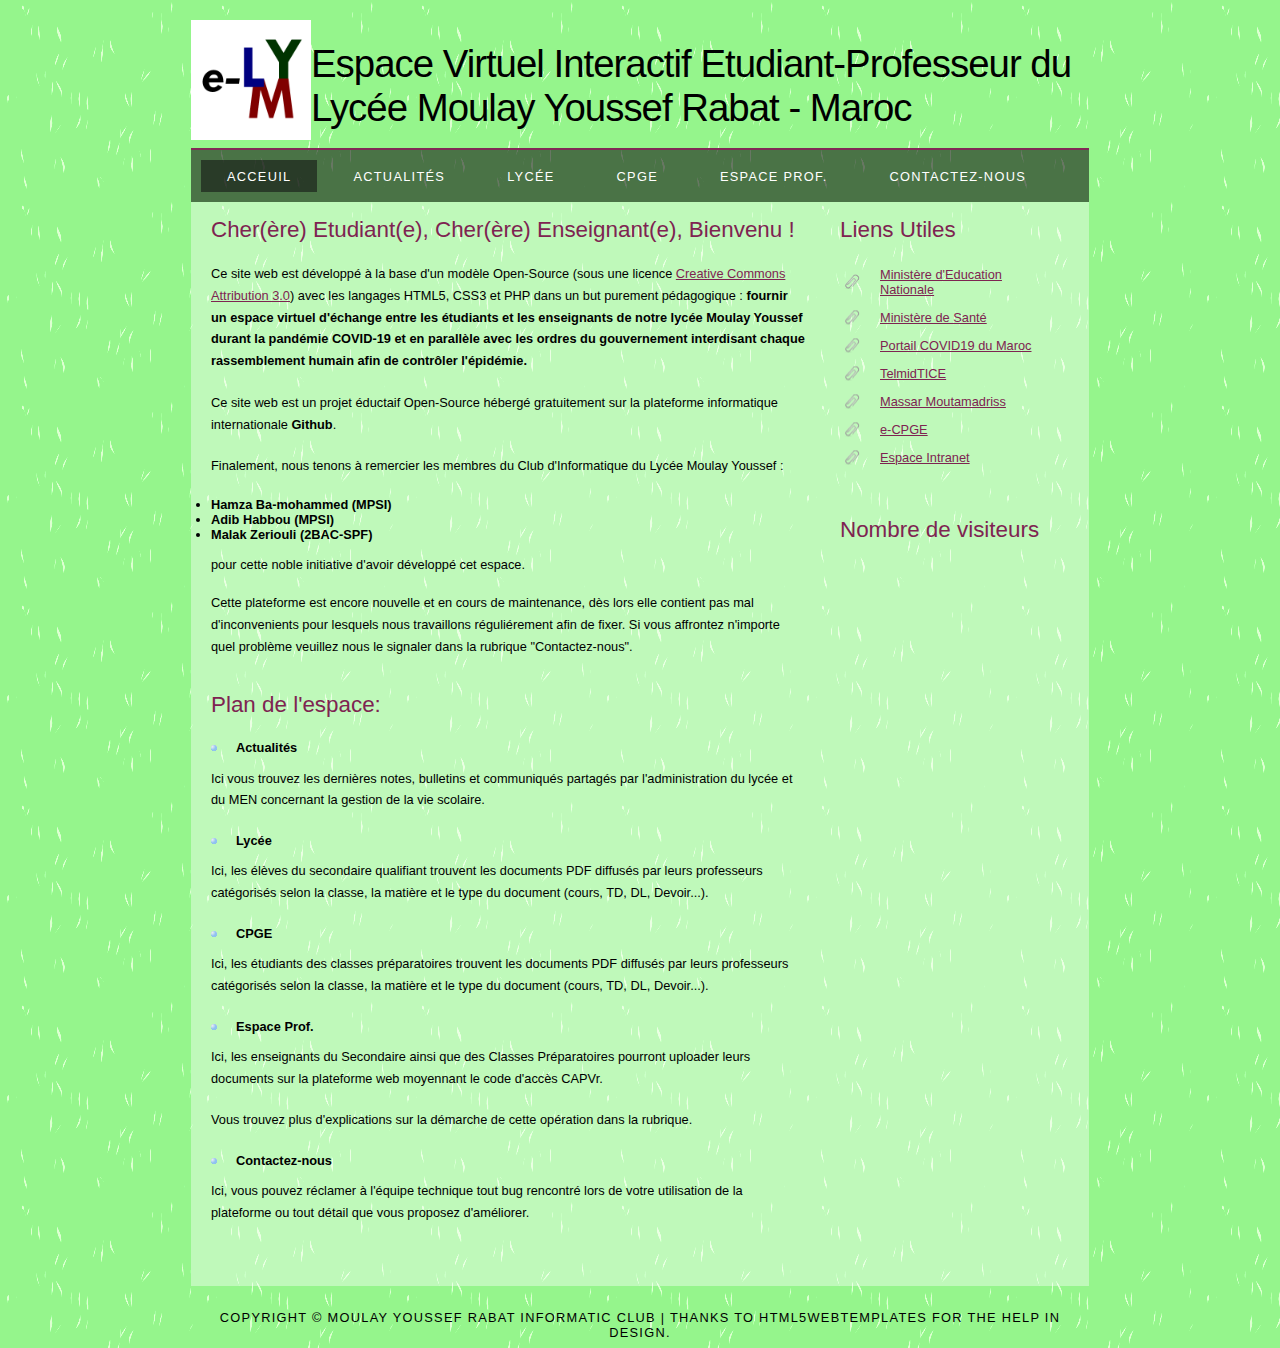
<file: index.html>
<!DOCTYPE HTML>
<html>

<head>
  <title>e-LMY - Acceuil</title>
  <meta name="description" content="website description" />
  <meta name="keywords" content="website keywords, website keywords" />
  <meta http-equiv="content-type" content="text/html; charset=UTF-8" />
  <link rel="stylesheet" type="text/css" href="style/style.css" title="style" />
  <link rel="icon" type="image/png" href="image/logo1.png" />
</head>

<body>
  <div id="main">
    <div id="header">
      <div id="logo">
        <div id="logo_text">
          <!-- class="logo_colour", allows you to change the colour of the text -->
			<p class="flotte">
			<img src="image/logo1.png" alt="logo" width=120 height=120/>
			<h1>Espace Virtuel Interactif Etudiant-Professeur du Lycée Moulay Youssef Rabat - Maroc</h1></p>
        </div>
      </div>
      <div id="menubar">
        <ul id="menu">
          <!-- put class="selected" in the li tag for the selected page - to highlight which page you're on -->
          <li class="selected"><a href="index.html">Acceuil</a></li>
          <li><a href="actu.html">Actualités</a></li>
		  <li><a href="lycee.html">Lycée</a></li>
          <li><a href="cpge.html">CPGE</a></li>
          <li><a href="prof.html">Espace Prof.</a></li>
          <li><a href="contact.html">Contactez-nous</a></li>
        </ul>
      </div>
    </div>
    <div id="site_content">
      <div class="sidebar">
        <!-- insert your sidebar items here -->
        <h3>Liens Utiles</h3>
        <ul>
          <li><a href="https://www.men.gov.ma/">Ministère d'Education Nationale</a></li>
          <li><a href="https://www.sante.gov.ma/Pages/Accueil.aspx">Ministère de Santé</a></li>
		  <li><a href="http://www.covidmaroc.ma/pages/Accueil.aspx">Portail COVID19 du Maroc</a></li>
          <li><a href="https://soutiensco.men.gov.ma/">TelmidTICE</a></li>
          <li><a href="https://moutamadris.men.gov.ma/Fr/Pages/Accueil.aspx">Massar Moutamadriss</a></li>
		  <li><a href="http://www.cpge.ac.ma/">e-CPGE</a></li>
          <li><a href="http://www.cpge.ac.ma/Intranet/Login.aspx">Espace Intranet</a></li>	  
        </ul>
		<h1>Nombre de visiteurs</h1>
		<div id="sfc6gpjgswqfca7ndmtpnehtwr296hqx3j1"></div><script type="text/javascript" src="https://counter9.stat.ovh/private/counter.js?c=6gpjgswqfca7ndmtpnehtwr296hqx3j1&down=async" async></script><noscript><a href="https://www.compteurdevisite.com" title="compteur de visite"><img src="https://counter9.stat.ovh/private/compteurdevisite.php?c=6gpjgswqfca7ndmtpnehtwr296hqx3j1" border="0" title="compteur de visite" alt="compteur de visite"></a></noscript>
		</div>
      <div id="content">
        <!-- insert the page content here -->
        <h1>Cher(ère) Etudiant(e), Cher(ère) Enseignant(e), Bienvenu !</h1>
        <p>Ce site web est développé à la base d'un modèle Open-Source (sous une licence <a href="http://creativecommons.org/licenses/by/3.0">Creative Commons Attribution 3.0</a>) avec les langages HTML5, CSS3 et PHP dans un but purement pédagogique : <b>fournir un espace virtuel d'échange entre les étudiants et les enseignants de notre lycée Moulay Youssef durant la pandémie COVID-19 et en parallèle avec les ordres du gouvernement interdisant chaque rassemblement humain afin de contrôler l'épidémie.</b></p>
        <p>Ce site web est un projet éductaif Open-Source hébergé gratuitement sur la plateforme informatique internationale <strong>Github</strong>.</p>
        <p>Finalement, nous tenons à remercier les membres du Club d'Informatique du Lycée Moulay Youssef :
		<li><b>Hamza Ba-mohammed (MPSI)</b></li>
		<li><b>Adib Habbou (MPSI)</b></li>
		<li><b>Malak Zeriouli (2BAC-SPF)</b></li>
		<br>
		pour cette noble initiative d'avoir développé cet espace.</p>
        <p>Cette plateforme est encore nouvelle et en cours de maintenance, dès lors elle contient pas mal d'inconvenients pour lesquels nous travaillons réguliérement afin de fixer. Si vous affrontez n'importe quel problème veuillez nous le signaler dans la rubrique "Contactez-nous".</p>
        <h2>Plan de l'espace:</h2>
        <ul>
          <li><b>Actualités</b></li>
		  <p>Ici vous trouvez les dernières notes, bulletins et communiqués partagés par l'administration du lycée et du MEN concernant la gestion de la vie scolaire.</p>
		  <li><b>Lycée</b></li>
		  <p>Ici, les élèves du secondaire qualifiant trouvent les documents PDF diffusés par leurs professeurs catégorisés selon la classe, la matière et le type du document (cours, TD, DL, Devoir...).</p>
          <li><b>CPGE</b></li>
		  <p>Ici, les étudiants des classes préparatoires trouvent les documents PDF diffusés par leurs professeurs catégorisés selon la classe, la matière et le type du document (cours, TD, DL, Devoir...).</p>
          <li><b>Espace Prof.</b></li>
		  <p>Ici, les enseignants du Secondaire ainsi que des Classes Préparatoires pourront uploader leurs documents sur la plateforme web moyennant le code d'accès CAPVr.</p>
		  <p>Vous trouvez plus d'explications sur la démarche de cette opération dans la rubrique.</p>
		  <li><b>Contactez-nous</b></li>
		  <p>Ici, vous pouvez réclamer à l'équipe technique tout bug rencontré lors de votre utilisation de la plateforme ou tout détail que vous proposez d'améliorer.</p>
        </ul>
      </div>
    </div>
    <div id="footer">
      Copyright &copy; Moulay Youssef Rabat Informatic Club | Thanks to <a href="http://www.html5webtemplates.co.uk">HTML5webtemplates</a> for the help in design.
    </div>
  </div>
</body>
</html>
</file>
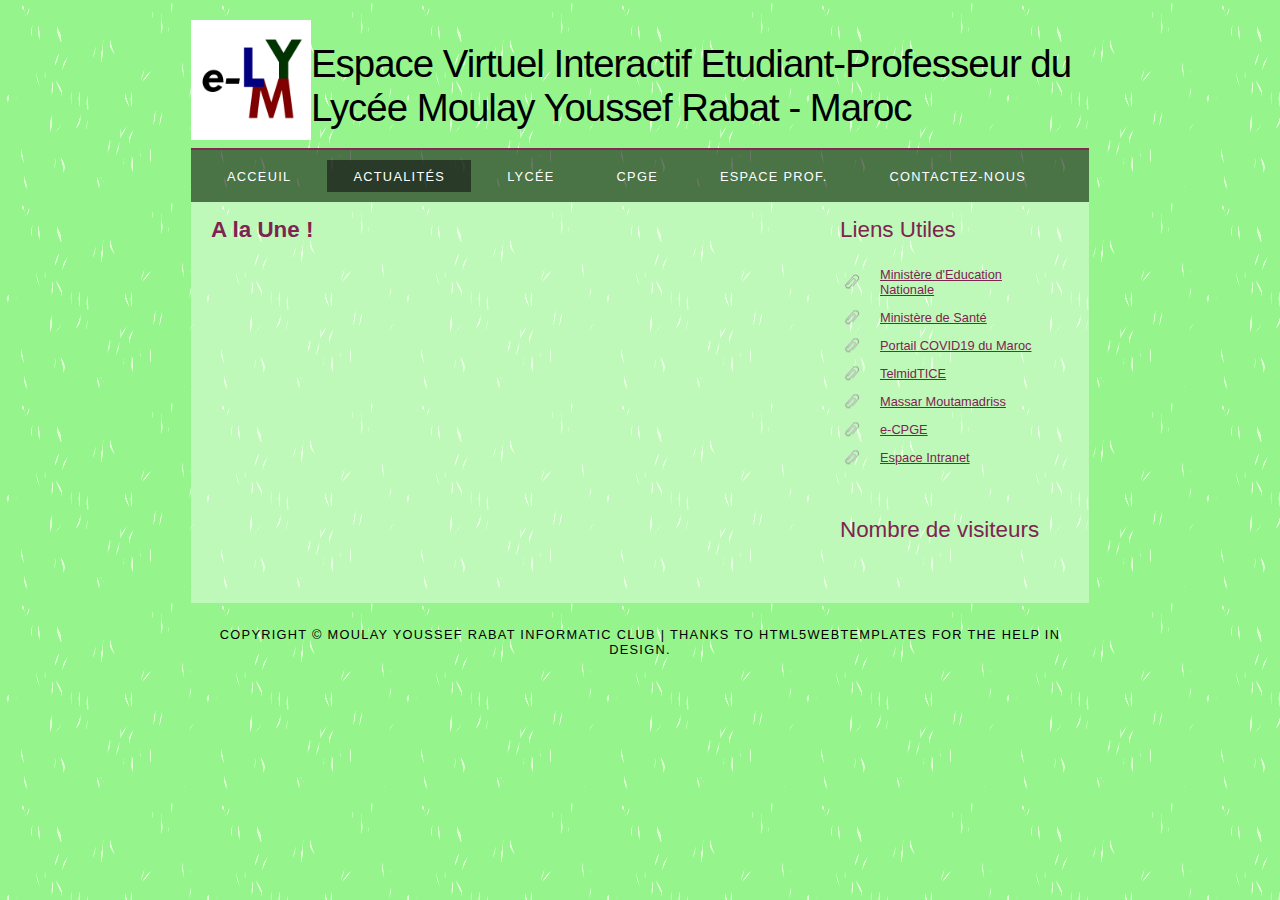
<file: actu.html>
<!DOCTYPE HTML>
<html>

<head>
  <title>e-LMY</title>
  <meta name="description" content="website description" />
  <meta name="keywords" content="website keywords, website keywords" />
  <meta http-equiv="content-type" content="text/html; charset=UTF-8" />
  <link rel="stylesheet" type="text/css" href="style/style.css" title="style" />
  <link rel="icon" type="image/png" href="image/logo1.png" />
  	<style type="text/css"  media="all">
		
.rss-box {
	 margin: 1em;
	 width: 550px;

	 border: 1px solid ##5F74CC;
	 background-color:#eeeeee;
}
.rss-items {
	margin-top:0px;
	padding:1em; 1em;
	margin-left:0px;
	color:#DCFFC7;
}
p.rss-title {padding:0.5em;}
.rss-title {
	 background-color: #DCFFC7;
	text-decoration: none;
	font-family: verdana, sans-serif;
	font-size: 150%;
	
	color:#000000;
	font-weight:bold;
	margin: 0px;
	padding:0em;
	text-align: left;
}

.rss-item  {
  font-family: verdana, arial, sans-serif;
  font-size: 1em;
  font-weight : normal;
  list-style:none;
  color: black;
  padding-bottom:1em;
}

.rss-item a {
	color:blue;
	font-size: 100%;
	font-weight:bold;
	font-family:arial, sans-serif;
	}
	
.rss-item a:visited {
	color:#330066;
}

.rss-date {
	font-size: 85%;
	font-weight : normal;
	color: #F60;
	} 
/* buttons modeled from http://www.wellstyled.com/css-inline-buttons.html */

.pod-play {
   _width:12em;
   margin: 0 0.2em; padding: 0.1em 0; _padding:0;
   
   white-space:nowrap;
   text-decoration: none;
   vertical-align:middle;
   background: #fb6;
   color: black;
   }
.pod-play em {
   _width:1em; _cursor:hand;
   font-style: normal;
   margin:0; padding: 0.1em 0.5em;
   background: white;
   color: #222;
   }
.pod-play span {
   _width:1em; _cursor:hand;
   margin:0; padding: 0.1em 0.5em 0.1em 0.3em;
   }
.pod-play:hover {
   background: #666;
   color: white;
   }
.pod-play:hover em {
   background: black;
   color: white
   }
</style>
</head>

<body>
  <div id="main">
    <div id="header">
      <div id="logo">
        <div id="logo_text">
          <!-- class="logo_colour", allows you to change the colour of the text -->
			<p class="flotte">
			<img src="image/logo1.png" alt="logo" width=120 height=120/>
			<h1>Espace Virtuel Interactif Etudiant-Professeur du Lycée Moulay Youssef Rabat - Maroc</h1></p>
        </div>
      </div>
      <div id="menubar">
        <ul id="menu">
          <!-- put class="selected" in the li tag for the selected page - to highlight which page you're on -->
          <li><a href="index.html">Acceuil</a></li>
          <li class="selected"><a href="actu.html">Actualités</a></li>
		  <li><a href="lycee.html">Lycée</a></li>
          <li><a href="cpge.html">CPGE</a></li>
          <li><a href="prof.html">Espace Prof.</a></li>
          <li><a href="contact.html">Contactez-nous</a></li>
        </ul>
      </div>
    </div>
    <div id="site_content">
      <div class="sidebar">
        <!-- insert your sidebar items here -->
        <h3>Liens Utiles</h3>
        <ul>
          <li><a href="https://www.men.gov.ma/">Ministère d'Education Nationale</a></li>
          <li><a href="https://www.sante.gov.ma/Pages/Accueil.aspx">Ministère de Santé</a></li>
		  <li><a href="http://www.covidmaroc.ma/pages/Accueil.aspx">Portail COVID19 du Maroc</a></li>
          <li><a href="https://soutiensco.men.gov.ma/">TelmidTICE</a></li>
          <li><a href="https://moutamadris.men.gov.ma/Fr/Pages/Accueil.aspx">Massar Moutamadriss</a></li>
		  <li><a href="http://www.cpge.ac.ma/">e-CPGE</a></li>
          <li><a href="http://www.cpge.ac.ma/Intranet/Login.aspx">Espace Intranet</a></li>	  
        </ul>
        <h1>Nombre de visiteurs</h1>
		<div id="sfc6gpjgswqfca7ndmtpnehtwr296hqx3j1"></div><script type="text/javascript" src="https://counter9.stat.ovh/private/counter.js?c=6gpjgswqfca7ndmtpnehtwr296hqx3j1&down=async" async></script><noscript><a href="https://www.compteurdevisite.com" title="compteur de visite"><img src="https://counter9.stat.ovh/private/compteurdevisite.php?c=6gpjgswqfca7ndmtpnehtwr296hqx3j1" border="0" title="compteur de visite" alt="compteur de visite"></a></noscript>
      </div>
      <div id="content">
        <!-- insert the page content here -->
        <h1><b>A la Une !</b></h1>
		<script language="JavaScript" src="http://feed2js.org//feed2js.php?src=http%3A%2F%2Faujourdhui.ma%2Ffeed&chan=y&desc=300&date=y&targ=y&utf=y"  charset="UTF-8" type="text/javascript"></script>

<noscript>
<a href="http://feed2js.org//style_preview.php?feed=http%3A%2F%2Faujourdhui.ma%2Ffeed&flavor=gsaconnect">View RSS feed</a>
</noscript>
		
	

      </div>
    </div>
    <div id="footer">
      Copyright &copy; Moulay Youssef Rabat Informatic Club | Thanks to <a href="http://www.html5webtemplates.co.uk">HTML5webtemplates</a> for the help in design.
    </div>
  </div>
</body>
</html>
</file>
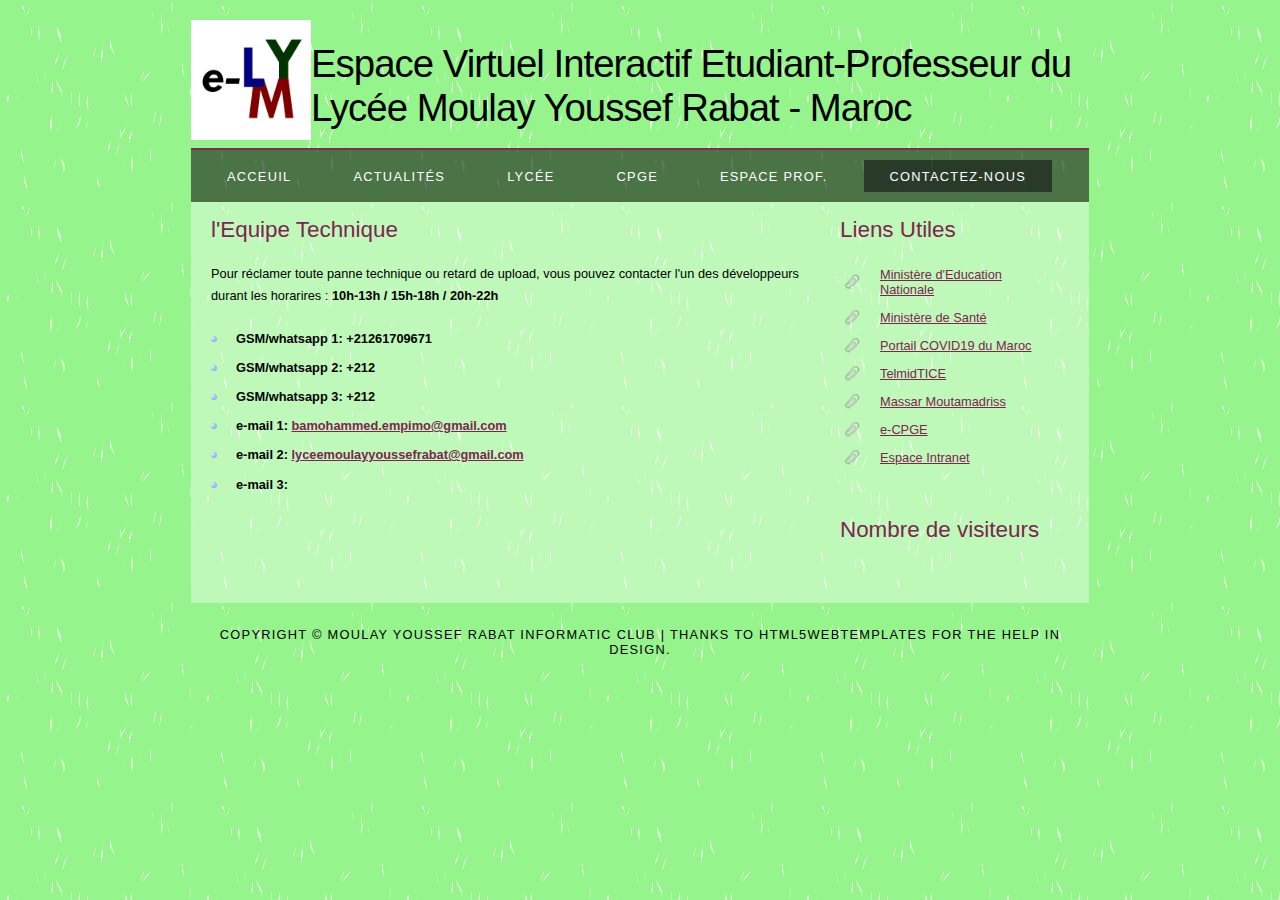
<file: contact.html>
<!DOCTYPE HTML>
<html>

<head>
  <title>e-LMY</title>
  <meta name="description" content="website description" />
  <meta name="keywords" content="website keywords, website keywords" />
  <meta http-equiv="content-type" content="text/html; charset=UTF-8" />
  <link rel="stylesheet" type="text/css" href="style/style.css" title="style" />
  <link rel="icon" type="image/png" href="image/logo1.png" />
</head>

<body>
  <div id="main">
    <div id="header">
      <div id="logo">
        <div id="logo_text">
          <!-- class="logo_colour", allows you to change the colour of the text -->
			<p class="flotte">
			<img src="image/logo1.png" alt="logo" width=120 height=120/>
			<h1>Espace Virtuel Interactif Etudiant-Professeur du Lycée Moulay Youssef Rabat - Maroc</h1></p>
        </div>
      </div>
      <div id="menubar">
        <ul id="menu">
          <!-- put class="selected" in the li tag for the selected page - to highlight which page you're on -->
          <li><a href="index.html">Acceuil</a></li>
          <li><a href="actu.html">Actualités</a></li>
		  <li><a href="lycee.html">Lycée</a></li>
          <li><a href="cpge.html">CPGE</a></li>
          <li><a href="prof.html">Espace Prof.</a></li>
          <li class="selected"><a href="contact.html">Contactez-nous</a></li>
        </ul>
      </div>
    </div>
    <div id="site_content">
      <div class="sidebar">
        <!-- insert your sidebar items here -->
        <h3>Liens Utiles</h3>
        <ul>
          <li><a href="https://www.men.gov.ma/">Ministère d'Education Nationale</a></li>
          <li><a href="https://www.sante.gov.ma/Pages/Accueil.aspx">Ministère de Santé</a></li>
		  <li><a href="http://www.covidmaroc.ma/pages/Accueil.aspx">Portail COVID19 du Maroc</a></li>
          <li><a href="https://soutiensco.men.gov.ma/">TelmidTICE</a></li>
          <li><a href="https://moutamadris.men.gov.ma/Fr/Pages/Accueil.aspx">Massar Moutamadriss</a></li>
		  <li><a href="http://www.cpge.ac.ma/">e-CPGE</a></li>
          <li><a href="http://www.cpge.ac.ma/Intranet/Login.aspx">Espace Intranet</a></li>	  
        </ul>
		<h1>Nombre de visiteurs</h1>
		<div id="sfc6gpjgswqfca7ndmtpnehtwr296hqx3j1"></div><script type="text/javascript" src="https://counter9.stat.ovh/private/counter.js?c=6gpjgswqfca7ndmtpnehtwr296hqx3j1&down=async" async></script><noscript><a href="https://www.compteurdevisite.com" title="compteur de visite"><img src="https://counter9.stat.ovh/private/compteurdevisite.php?c=6gpjgswqfca7ndmtpnehtwr296hqx3j1" border="0" title="compteur de visite" alt="compteur de visite"></a></noscript>
      </div>      
	  <div id="content">
        <!-- insert the page content here -->
        <h1>l'Equipe Technique</h1>
        <p>Pour réclamer toute panne technique ou retard de upload, vous pouvez contacter l'un des développeurs durant les horarires : <b>10h-13h / 15h-18h / 20h-22h</b></p>
		<ul><b>
			<li>GSM/whatsapp 1: +21261709671</li>
			<li>GSM/whatsapp 2: +212</li>
			<li>GSM/whatsapp 3: +212</li>
			<li>e-mail 1: <a href="mailto:bamohammed.empimo@gmail.com">bamohammed.empimo@gmail.com</a></li>
			<li>e-mail 2: <a href="mailto:lyceemoulayyoussefrabat@gmail.com">lyceemoulayyoussefrabat@gmail.com</a></li>
			<li>e-mail 3: <a href="mailto:"></a></li>
		</ul></b>
        </div>
    </div>
    <div id="footer">
      Copyright &copy; Moulay Youssef Rabat Informatic Club | Thanks to <a href="http://www.html5webtemplates.co.uk">HTML5webtemplates</a> for the help in design.
    </div>
  </div>
</body>
</html>
</file>
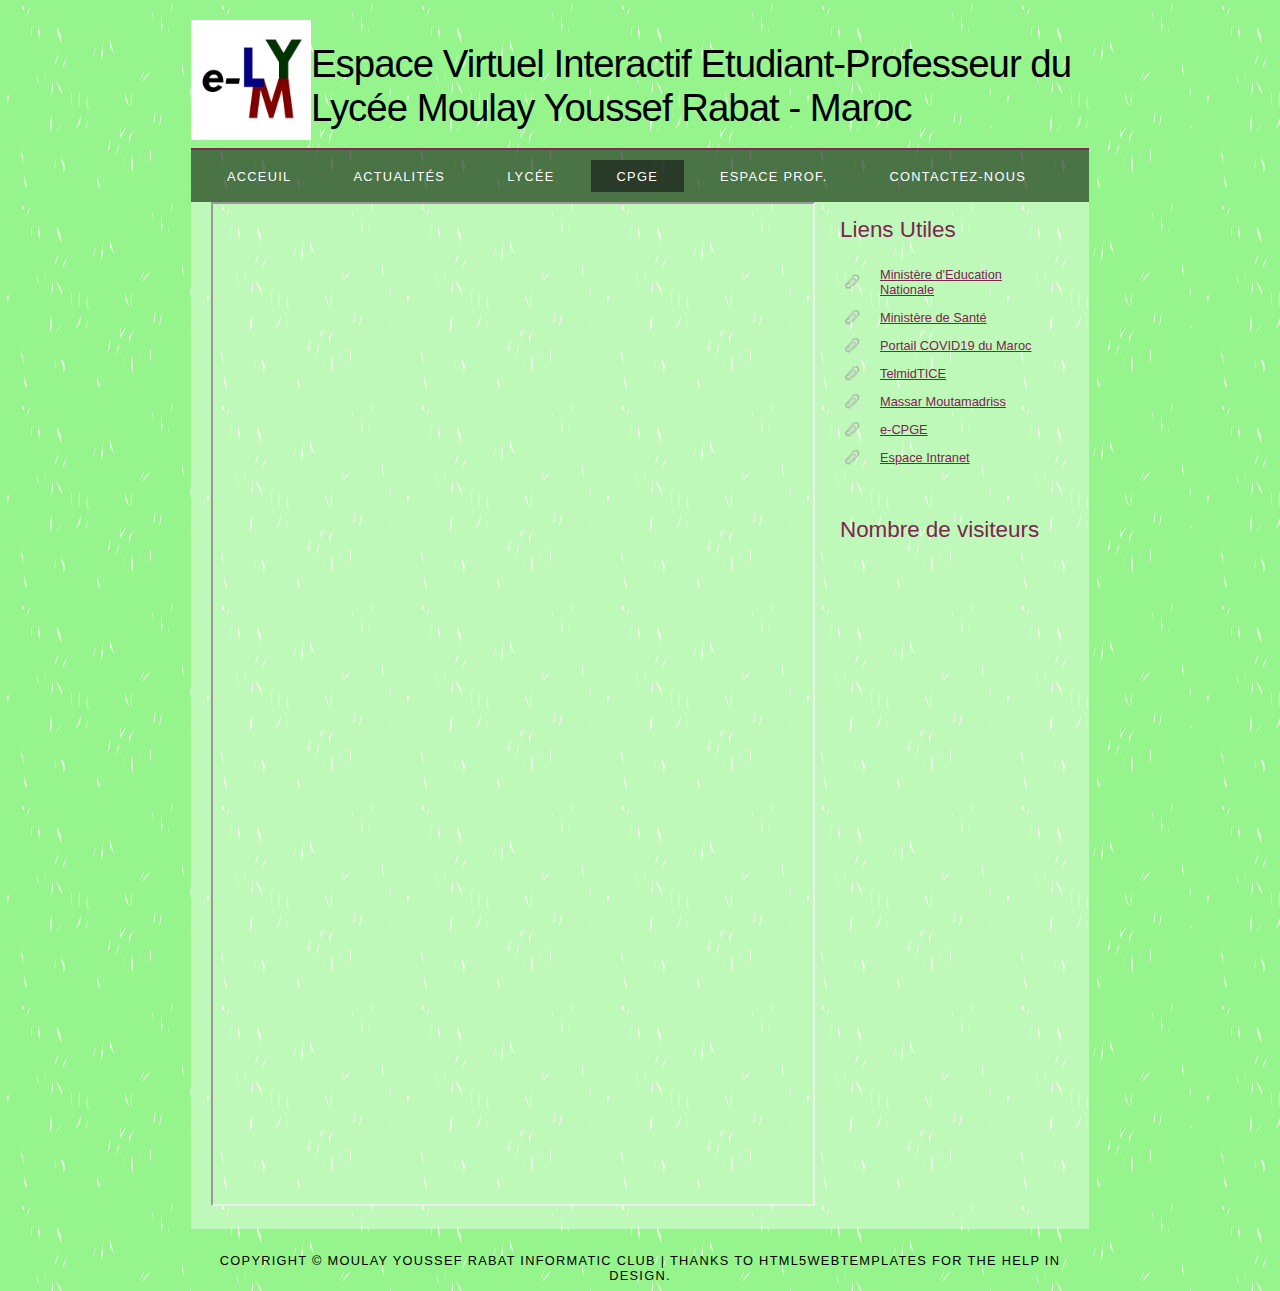
<file: cpge.html>
<!DOCTYPE HTML>
<html>

<head>
  <title>e-LMY</title>
  <meta name="description" content="website description" />
  <meta name="keywords" content="website keywords, website keywords" />
  <meta http-equiv="content-type" content="text/html; charset=UTF-8" />
  <link rel="stylesheet" type="text/css" href="style/style.css" title="style" />
  <link rel="icon" type="image/png" href="image/logo1.png" />
</head>

<body>
  <div id="main">
    <div id="header">
      <div id="logo">
        <div id="logo_text">
          <!-- class="logo_colour", allows you to change the colour of the text -->
			<p class="flotte">
			<img src="image/logo1.png" alt="logo" width=120 height=120/>
			<h1>Espace Virtuel Interactif Etudiant-Professeur du Lycée Moulay Youssef Rabat - Maroc</h1></p>
        </div>
      </div>
      <div id="menubar">
        <ul id="menu">
          <!-- put class="selected" in the li tag for the selected page - to highlight which page you're on -->
          <li><a href="index.html">Acceuil</a></li>
          <li><a href="actu.html">Actualités</a></li>
		  <li><a href="lycee.html">Lycée</a></li>
          <li class="selected"><a href="cpge.html">CPGE</a></li>
          <li><a href="prof.html">Espace Prof.</a></li>
          <li><a href="contact.html">Contactez-nous</a></li>
        </ul>
      </div>
    </div>
    <div id="site_content">
      <div class="sidebar">
        <!-- insert your sidebar items here -->
        <h3>Liens Utiles</h3>
        <ul>
          <li><a href="https://www.men.gov.ma/">Ministère d'Education Nationale</a></li>
          <li><a href="https://www.sante.gov.ma/Pages/Accueil.aspx">Ministère de Santé</a></li>
		  <li><a href="http://www.covidmaroc.ma/pages/Accueil.aspx">Portail COVID19 du Maroc</a></li>
          <li><a href="https://soutiensco.men.gov.ma/">TelmidTICE</a></li>
          <li><a href="https://moutamadris.men.gov.ma/Fr/Pages/Accueil.aspx">Massar Moutamadriss</a></li>
		  <li><a href="http://www.cpge.ac.ma/">e-CPGE</a></li>
          <li><a href="http://www.cpge.ac.ma/Intranet/Login.aspx">Espace Intranet</a></li>	  
        </ul>
        <h1>Nombre de visiteurs</h1>
		<div id="sfc6gpjgswqfca7ndmtpnehtwr296hqx3j1"></div><script type="text/javascript" src="https://counter9.stat.ovh/private/counter.js?c=6gpjgswqfca7ndmtpnehtwr296hqx3j1&down=async" async></script><noscript><a href="https://www.compteurdevisite.com" title="compteur de visite"><img src="https://counter9.stat.ovh/private/compteurdevisite.php?c=6gpjgswqfca7ndmtpnehtwr296hqx3j1" border="0" title="compteur de visite" alt="compteur de visite"></a></noscript>
      </div>
      <div id="content">
        <!-- insert the page content here -->
		<iframe src="https://docs.google.com/document/d/e/2PACX-1vQZ_jOcaU2telMHkuSB62Sd2VJWklNR2XObwViGrWpgxLB0QGPflmzzpvjaes-M9jhEvHbNO0cvlvYZ/pub?embedded=true"	width="600" height="1000"></iframe>
      </div>
    </div>
    <div id="footer">
      Copyright &copy; Moulay Youssef Rabat Informatic Club | Thanks to <a href="http://www.html5webtemplates.co.uk">HTML5webtemplates</a> for the help in design.
    </div>
  </div>
</body>
</html>
</file>
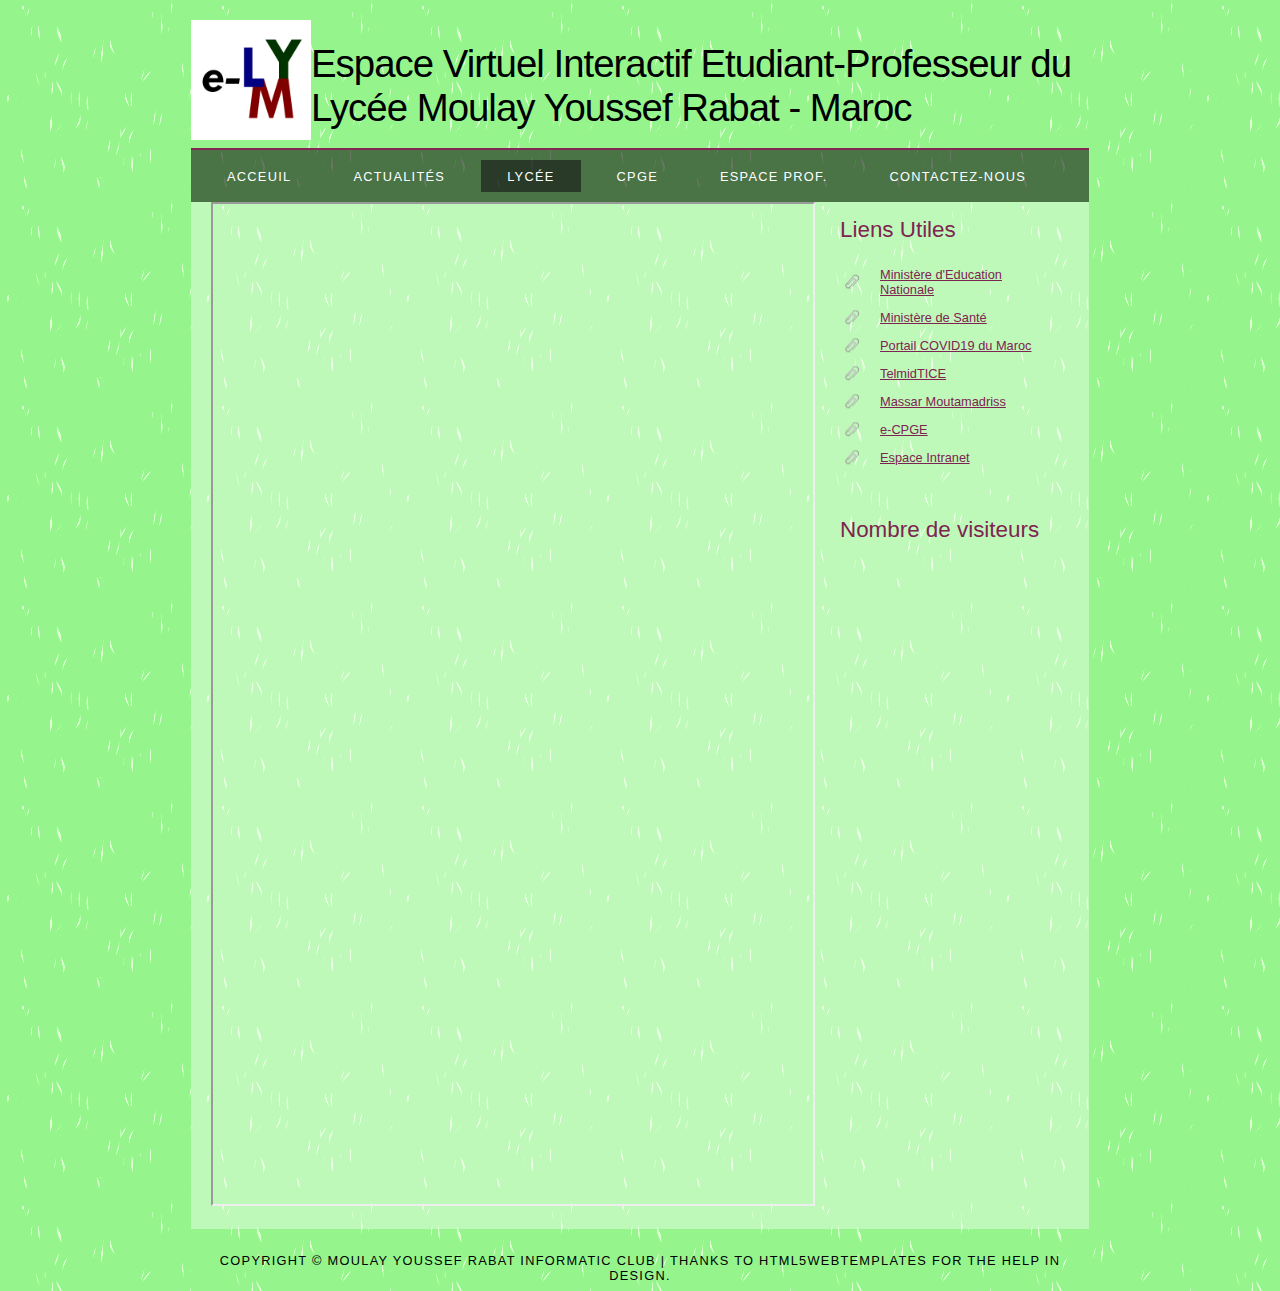
<file: lycee.html>
<!DOCTYPE HTML>
<html>

<head>
  <title>e-LMY </title>
  <meta name="description" content="website description" />
  <meta name="keywords" content="website keywords, website keywords" />
  <meta http-equiv="content-type" content="text/html; charset=UTF-8" />
  <link rel="stylesheet" type="text/css" href="style/style.css" title="style" />
  <link rel="icon" type="image/png" href="image/logo1.png" />
</head>

<body>
  <div id="main">
    <div id="header">
      <div id="logo">
        <div id="logo_text">
          <!-- class="logo_colour", allows you to change the colour of the text -->
			<p class="flotte">
			<img src="image/logo1.png" alt="logo" width=120 height=120/>
			<h1>Espace Virtuel Interactif Etudiant-Professeur du Lycée Moulay Youssef Rabat - Maroc</h1></p>
        </div>
      </div>
      <div id="menubar">
        <ul id="menu">
          <!-- put class="selected" in the li tag for the selected page - to highlight which page you're on -->
          <li><a href="index.html">Acceuil</a></li>
          <li><a href="actu.html">Actualités</a></li>
		  <li class="selected"><a href="lycee.html">Lycée</a></li>
          <li><a href="cpge.html">CPGE</a></li>
          <li><a href="prof.html">Espace Prof.</a></li>
          <li><a href="contact.html">Contactez-nous</a></li>
        </ul>
    </div>
    <div id="site_content">
      <div class="sidebar">
        <!-- insert your sidebar items here -->
        <h3>Liens Utiles</h3>
        <ul>
          <li><a href="https://www.men.gov.ma/">Ministère d'Education Nationale</a></li>
          <li><a href="https://www.sante.gov.ma/Pages/Accueil.aspx">Ministère de Santé</a></li>
		  <li><a href="http://www.covidmaroc.ma/pages/Accueil.aspx">Portail COVID19 du Maroc</a></li>
          <li><a href="https://soutiensco.men.gov.ma/">TelmidTICE</a></li>
          <li><a href="https://moutamadris.men.gov.ma/Fr/Pages/Accueil.aspx">Massar Moutamadriss</a></li>
		  <li><a href="http://www.cpge.ac.ma/">e-CPGE</a></li>
          <li><a href="http://www.cpge.ac.ma/Intranet/Login.aspx">Espace Intranet</a></li>	  
        </ul>
        <h1>Nombre de visiteurs</h1>
		<div id="sfc6gpjgswqfca7ndmtpnehtwr296hqx3j1"></div><script type="text/javascript" src="https://counter9.stat.ovh/private/counter.js?c=6gpjgswqfca7ndmtpnehtwr296hqx3j1&down=async" async></script><noscript><a href="https://www.compteurdevisite.com" title="compteur de visite"><img src="https://counter9.stat.ovh/private/compteurdevisite.php?c=6gpjgswqfca7ndmtpnehtwr296hqx3j1" border="0" title="compteur de visite" alt="compteur de visite"></a></noscript>
      </div>
      <div id="content">
        <!-- insert the page content here -->
		<iframe src="https://docs.google.com/document/d/e/2PACX-1vRAaQtVzr5sRxPPK_QDkM6T59cRcIOm0SeowsymARqlpw5wwe0gN07Ib4Yl-HMgTIG49JTspIlqsVtZ/pub?embedded=true" width="600" height="1000"></iframe>
      </div>
    </div>
    <div id="footer">
      Copyright &copy; Moulay Youssef Rabat Informatic Club | Thanks to <a href="http://www.html5webtemplates.co.uk">HTML5webtemplates</a> for the help in design.
    </div>
  </div>
</body>
</html>
</file>
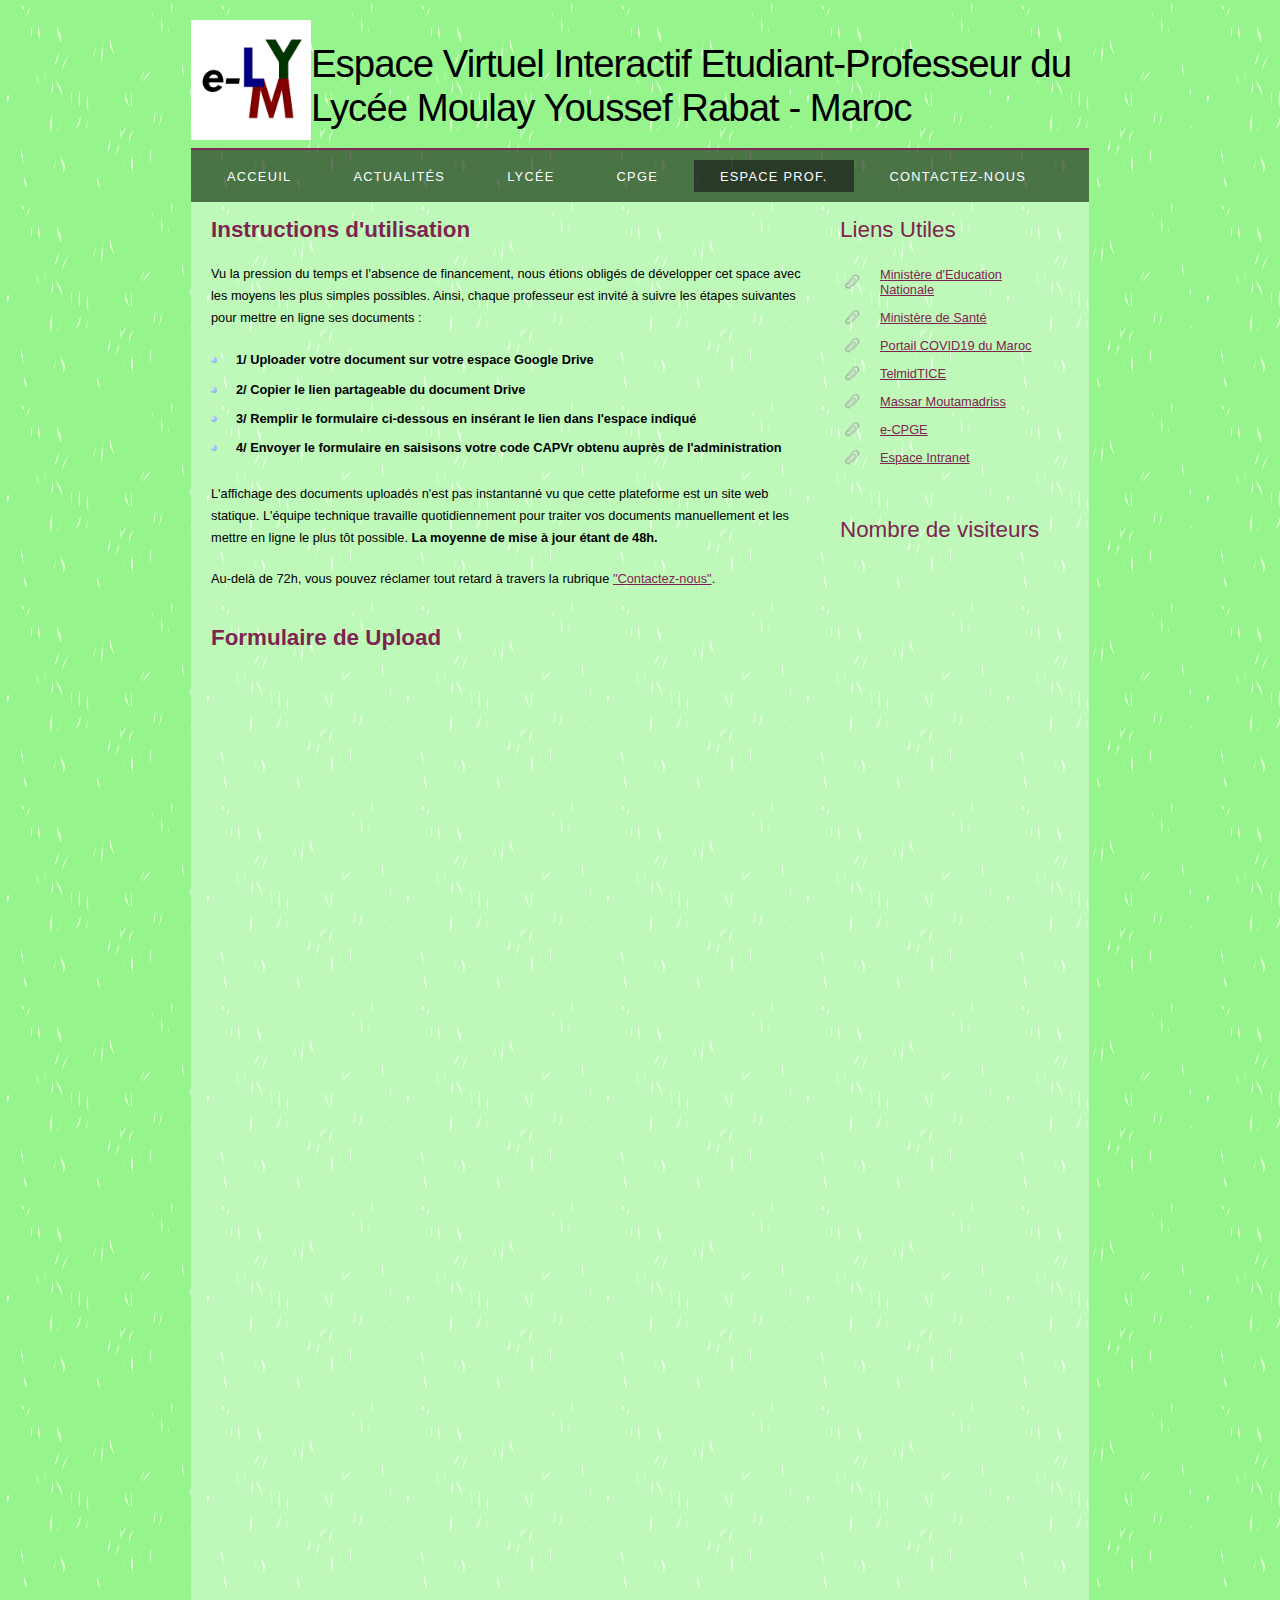
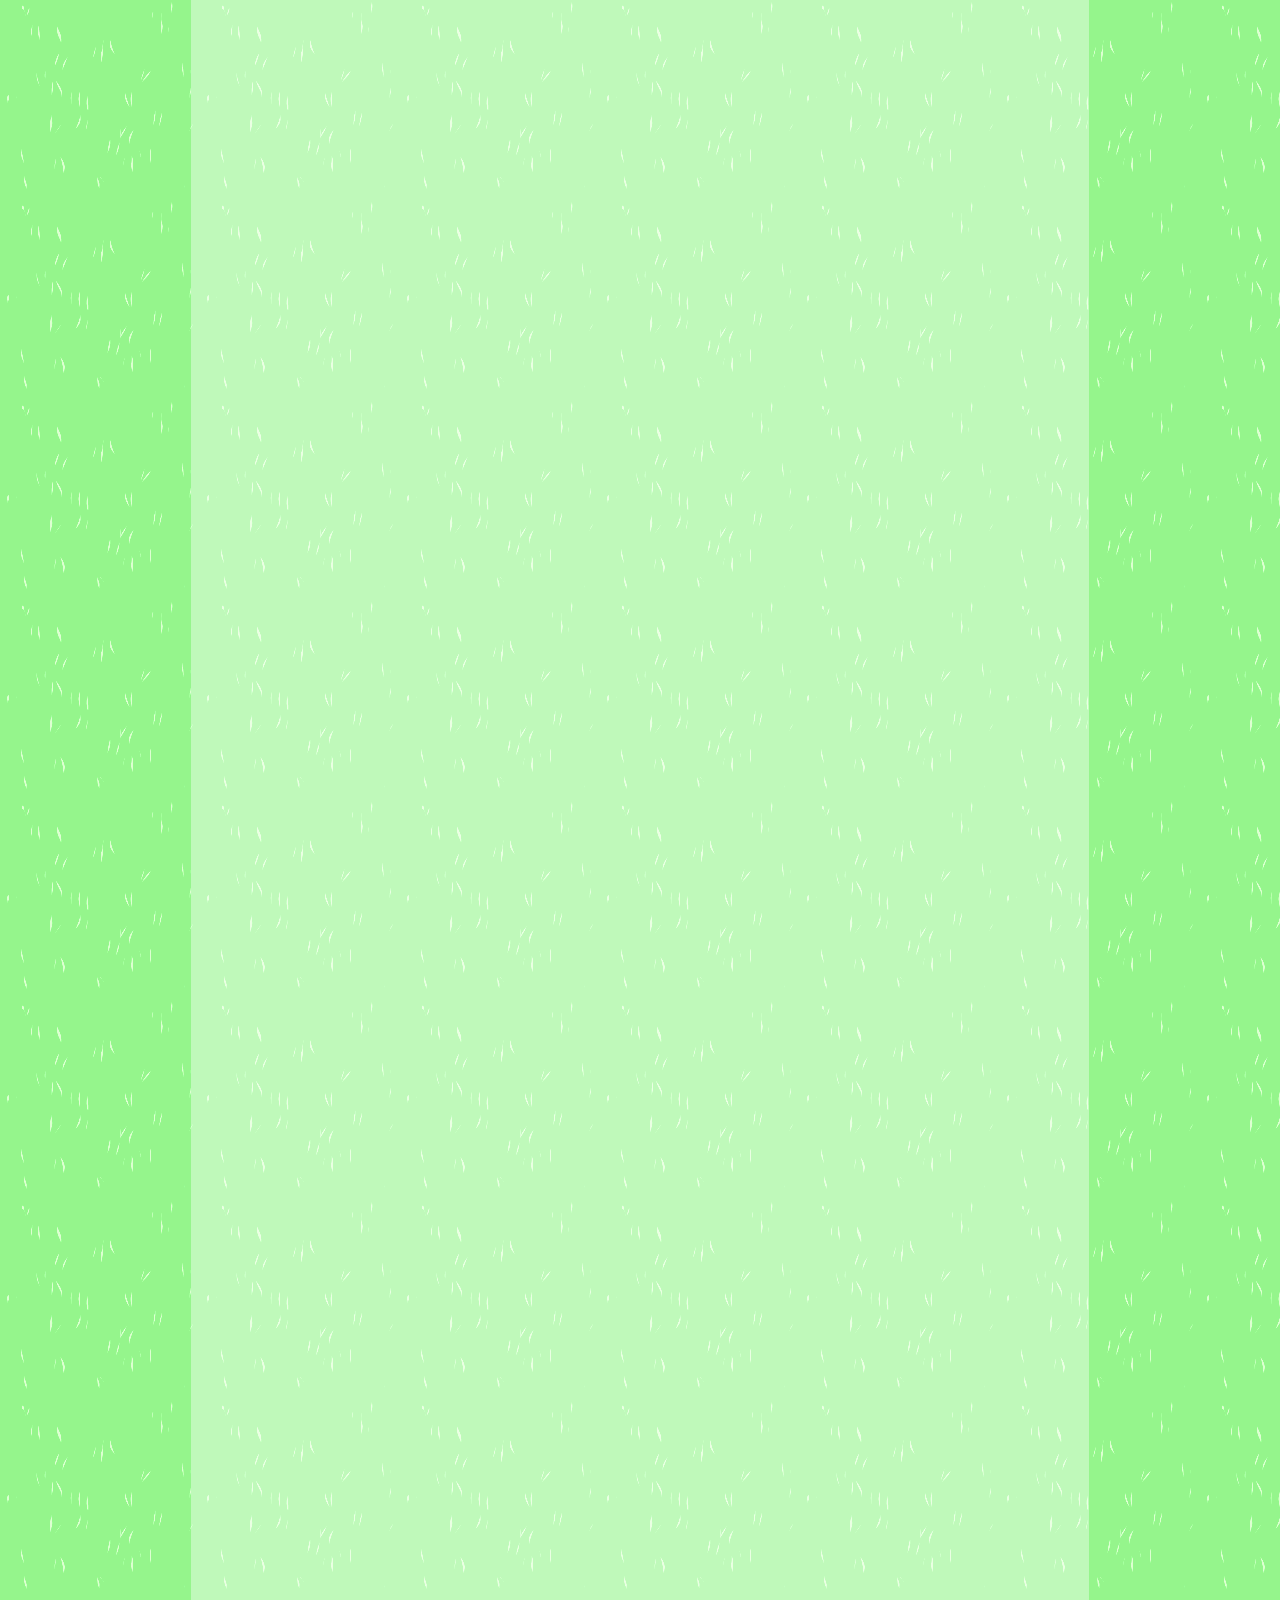
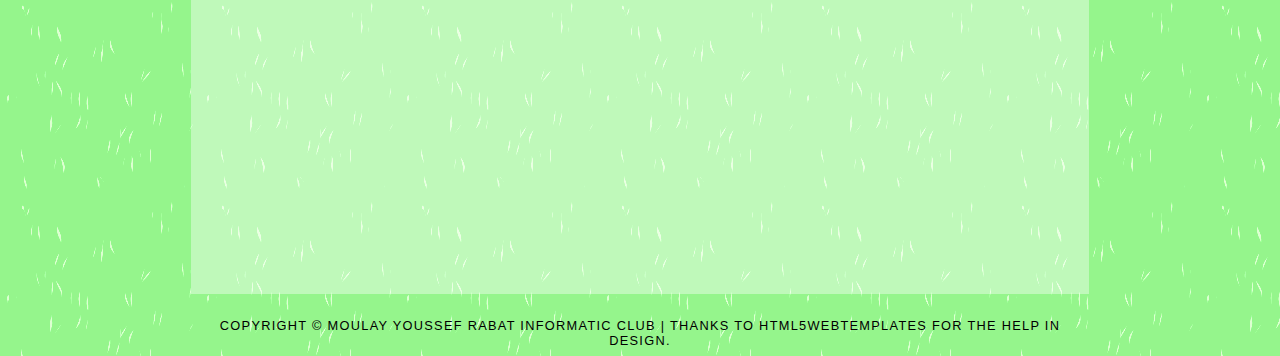
<file: prof.html>
<!DOCTYPE HTML>
<html>

<head>
  <title>e-LMY</title>
  <meta name="description" content="website description" />
  <meta name="keywords" content="website keywords, website keywords" />
  <meta http-equiv="content-type" content="text/html; charset=UTF-8" />
  <link rel="stylesheet" type="text/css" href="style/style.css" title="style" />
  <link rel="icon" type="image/png" href="image/logo1.png" />
  
  	<style type="text/css"  media="all">
		
.rss-box {
	 margin: 1em;
	 width: 650px;

	 border: 1px solid ##5F74CC;
	 background-color:#eeeeee;
}
.rss-items {
	margin-top:0px;
	padding:1em; 1em;
	margin-left:0px;
	color:#DCFFC7;
}
p.rss-title {padding:0.5em;}
.rss-title {
	 background-color: #DCFFC7;
	text-decoration: none;
	font-family: verdana, sans-serif;
	font-size: 100%;
	
	color:#000000;
	font-weight:bold;
	margin: 0px;
	padding:0em;
	text-align: left;
}

.rss-item  {
  font-family: verdana, arial, sans-serif;
  font-size: 1em;
  font-weight : normal;
  list-style:none;
  padding-bottom:1em;
}

.rss-item a {
	color:blue;
	font-size: 100%;
	font-weight:bold;
	font-family:arial, sans-serif;
	}
	
.rss-item a:visited {
	color:#330066;
}

.rss-date {
	font-size: 85%;
	font-weight : normal;
	color: #F60;
	} 
/* buttons modeled from http://www.wellstyled.com/css-inline-buttons.html */

.pod-play {
   _width:12em;
   margin: 0 0.2em; padding: 0.1em 0; _padding:0;
   
   white-space:nowrap;
   text-decoration: none;
   vertical-align:middle;
   background: #fb6;
   color: black;
   }
.pod-play em {
   _width:1em; _cursor:hand;
   font-style: normal;
   margin:0; padding: 0.1em 0.5em;
   background: white;
   color: #222;
   }
.pod-play span {
   _width:1em; _cursor:hand;
   margin:0; padding: 0.1em 0.5em 0.1em 0.3em;
   }
.pod-play:hover {
   background: #666;
   color: white;
   }
.pod-play:hover em {
   background: black;
   color: white
   }
</style>
</head>

<body>
  <div id="main">
    <div id="header">
      <div id="logo">
        <div id="logo_text">
          <!-- class="logo_colour", allows you to change the colour of the text -->
			<p class="flotte">
			<img src="image/logo1.png" alt="logo" width=120 height=120/>
			<h1>Espace Virtuel Interactif Etudiant-Professeur du Lycée Moulay Youssef Rabat - Maroc</h1></p>
        </div>
      </div>
      <div id="menubar">
        <ul id="menu">
          <!-- put class="selected" in the li tag for the selected page - to highlight which page you're on -->
          <li><a href="index.html">Acceuil</a></li>
          <li><a href="actu.html">Actualités</a></li>
		  <li><a href="lycee.html">Lycée</a></li>
          <li><a href="cpge.html">CPGE</a></li>
          <li class="selected"><a href="prof.html">Espace Prof.</a></li>
          <li><a href="contact.html">Contactez-nous</a></li>
        </ul>
      </div>
    </div>
    <div id="site_content">
      <div class="sidebar">
        <!-- insert your sidebar items here -->
        <h3>Liens Utiles</h3>
        <ul>
          <li><a href="https://www.men.gov.ma/">Ministère d'Education Nationale</a></li>
          <li><a href="https://www.sante.gov.ma/Pages/Accueil.aspx">Ministère de Santé</a></li>
		  <li><a href="http://www.covidmaroc.ma/pages/Accueil.aspx">Portail COVID19 du Maroc</a></li>
          <li><a href="https://soutiensco.men.gov.ma/">TelmidTICE</a></li>
          <li><a href="https://moutamadris.men.gov.ma/Fr/Pages/Accueil.aspx">Massar Moutamadriss</a></li>
		  <li><a href="http://www.cpge.ac.ma/">e-CPGE</a></li>
          <li><a href="http://www.cpge.ac.ma/Intranet/Login.aspx">Espace Intranet</a></li>	  
        </ul>
		<h1>Nombre de visiteurs</h1>
		<div id="sfc6gpjgswqfca7ndmtpnehtwr296hqx3j1"></div><script type="text/javascript" src="https://counter9.stat.ovh/private/counter.js?c=6gpjgswqfca7ndmtpnehtwr296hqx3j1&down=async" async></script><noscript><a href="https://www.compteurdevisite.com" title="compteur de visite"><img src="https://counter9.stat.ovh/private/compteurdevisite.php?c=6gpjgswqfca7ndmtpnehtwr296hqx3j1" border="0" title="compteur de visite" alt="compteur de visite"></a></noscript>
      </div>
      <div id="content">
        <!-- insert the page content here -->
		<h1><b>Instructions d'utilisation</b></h1>
		<p>Vu la pression du temps et l'absence de financement, nous étions obligés de développer cet space avec les moyens les plus simples possibles. Ainsi, chaque professeur est invité à suivre les étapes suivantes pour mettre en ligne ses documents :</p>
		<ul>
			<li><b>1/ Uploader votre document sur votre espace Google Drive</b></li>
			<li><b>2/ Copier le lien partageable du document Drive</b></li>
			<li><b>3/ Remplir le formulaire ci-dessous en insérant le lien dans l'espace indiqué</b></li>
			<li><b>4/ Envoyer le formulaire en saisisons votre code CAPVr obtenu auprès de l'administration</b></li>
		</ul>
		<p>L'affichage des documents uploadés n'est pas instantanné vu que cette plateforme est un site web statique. L'équipe technique travaille quotidiennement pour traiter vos documents manuellement et les mettre en ligne le plus tôt possible. <b>La moyenne de mise à jour étant de 48h.</b></p>
		<p>Au-delà de 72h, vous pouvez réclamer tout retard à travers la rubrique <a href="contact.html">"Contactez-nous"</a>.</p>
        <h1><b>Formulaire de Upload</b></h1>
        <iframe src="https://docs.google.com/forms/d/e/1FAIpQLSezNbsQW2RZeKqOCANBRySyH7G6AAG_K8g3FqKtIw2rMJ1PJQ/viewform?embedded=true" width="640" height="2800" frameborder="0" marginheight="0" marginwidth="0">Chargement…</iframe>
	</div>
	</div>
    <div id="footer">
      Copyright &copy; Moulay Youssef Rabat Informatic Club | Thanks to <a href="http://www.html5webtemplates.co.uk">HTML5webtemplates</a> for the help in design.
    </div>
  </div>
</body>
</html>
</file>
<file: style/style.css>
html
{ height: 100%;}

*
{ margin: 0;
  padding: 0;}

body
{ font: normal .80em 'trebuchet ms', arial, sans-serif;
  background: #F0EFE2 url(background.png) repeat;
  color: #000;}

p
{ padding: 0 0 20px 0;
  line-height: 1.7em;}

img
{ border: 0;}

h1, h2, h3, h4, h5, h6 
{ font: normal 175% 'century gothic', arial, sans-serif;
  color: #7E2451;
  margin: 0 0 15px 0;
  padding: 15px 0 5px 0;}

h2
{ font: normal 175% 'century gothic', arial, sans-serif;}

h4, h5, h6
{ margin: 0;
  padding: 0 0 5px 0;
  font: normal 120% arial, sans-serif;}

h5, h6
{ font: italic 95% arial, sans-serif;
  padding: 0 0 15px 0;}

a, a:hover
{ outline: none;
  text-decoration: underline;
  color: #7E2451;}

a:hover
{ text-decoration: none;}

.left
{ float: left;
  width: auto;
  margin-right: 10px;}

.right
{ float: right; 
  width: auto;
  margin-left: 10px;}

.center
{ display: block;
  text-align: center;
  margin: 20px auto;}

.flotte {
float:left;
}

blockquote
{ margin: 20px 0; 
  padding: 10px 20px 0 20px;
  border: 1px solid #E5E5DB;
  background: #FFF;}

ul
{ margin: 2px 0 22px 17px;}

ul li
{ list-style-type: circle;
  margin: 0 0 6px 0; 
  padding: 0 0 4px 5px;}

ol
{ margin: 8px 0 22px 20px;}

ol li
{ margin: 0 0 11px 0;}

#main, #logo, #menubar, #site_content, #footer
{ margin-left: auto; 
  margin-right: auto;}

#header
{ background: transparent;
  height: 202px;}

#logo
{ width: 898px;
  position: relative;
  height: 148px;
  border-bottom: 2px solid #822956;}

#logo #logo_text 
{ position: absolute; 
  top: 20px;
  left: 0;}

#logo h1, #logo h2
{ font: normal 300% 'century gothic', arial, sans-serif;
  border-bottom: 0;
  text-transform: none;
  margin: 0;}

#logo_text h1, #logo_text h1 a, #logo_text h1 a:hover 
{ padding: 22px 0 0 0;
  color: #000;
  letter-spacing: -1px;
  text-decoration: none;}

#logo_text h1 a .logo_colour
{ color: #000;}

#logo_text h2
{ font-size: 100%;
  padding: 4px 0 0 0;
  color: #000;}

#menubar
{ width: 898px;
  height: 52px;
  padding: 0;
  background: transparent url(transparent.png) repeat;} 

ul#menu, ul#menu li
{ float: left;
  margin: 0; 
  padding: 0;}

ul#menu li
{ list-style: none;}

ul#menu li a
{ letter-spacing: 0.1em;
  font: normal 100% arial, sans-serif;
  display: block; 
  float: left; 
  height: 17px;
  margin: 10px 0 0 10px;
  padding: 9px 26px 6px 26px;
  text-align: center;
  color: #FFF;
  text-transform: uppercase;
  text-decoration: none;
  background: transparent;} 

ul#menu li a:hover, ul#menu li.selected a, ul#menu li.selected a:hover
{ color: #FFF;
  background: transparent url(transparent.png) repeat;}

#site_content
{ width: 854px;
  overflow: hidden;
  margin: 0 auto 0 auto;
  padding: 0 24px 20px 20px;
  background: transparent url(transparent_light.png) repeat;} 

.sidebar
{ float: right;
  width: 210px;
  padding: 0 15px 20px 15px;}

.sidebar ul
{ width: 198px; 
  padding: 4px 0 0 0; 
  margin: 4px 0 30px 0;}

.sidebar li
{ list-style: none; 
  padding: 0 0 7px 0; }

.sidebar li a, .sidebar li a:hover
{ padding: 0 0 0 40px;
  display: block;
  background: transparent url(link.png) no-repeat left center;} 

.sidebar li a.selected
{ color: #7E2451;
  text-decoration: none;} 

#content
{ text-align: left;
  float: left;
  width: 595px;
  padding: 0;}

#content ul
{ margin: 2px 0 22px 0px;}

#content ul li
{ list-style-type: none;
  background: url(bullet.png) no-repeat;
  margin: 0 0 6px 0; 
  padding: 0 0 4px 25px;
  line-height: 1.5em;}

#footer
{ width: 898px;
  font: normal 100% 'lucida sans unicode', arial, sans-serif;
  height: 33px;
  padding: 24px 0 5px 0;
  text-align: center; 
  background: transparent;
  color: #000;
  text-transform: uppercase;
  letter-spacing: 0.1em;}

#footer a
{ color: #000;
  text-decoration: none;}

#footer a:hover
{ color: #000;
  text-decoration: underline;}

.search
{ color: #5D5D5D; 
  border: 1px solid #BBB; 
  width: 134px; 
  padding: 4px; 
  font: 100% arial, sans-serif;}

#colours
{ height: 0px;
  text-align: right;
  padding: 66px 16px 0px 300px;}
  
.form_settings
{ margin: 15px 0 0 0;}

.form_settings p
{ padding: 0 0 4px 0;}

.form_settings span
{ float: left; 
  width: 200px; 
  text-align: left;}
  
.form_settings input, .form_settings textarea
{ padding: 5px; 
  width: 299px; 
  font: 100% arial; 
  border: 1px solid #E5E5DB; 
  background: #FFF; 
  color: #47433F;}
  
.form_settings .submit
{ font: 100% arial; 
  border: 1px solid; 
  width: 99px; 
  margin: 0 0 0 212px; 
  height: 33px;
  padding: 2px 0 3px 0;
  cursor: pointer; 
  background: #000; 
  color: #FFF;}

.form_settings textarea, .form_settings select
{ font: 100% arial; 
  width: 299px;}

.form_settings select
{ width: 310px;}

.form_settings .checkbox
{ margin: 4px 0; 
  padding: 0; 
  width: 14px;
  border: 0;
  background: none;}

.separator
{ width: 100%;
  height: 0;
  border-top: 1px solid #D9D5CF;
  border-bottom: 1px solid #FFF;
  margin: 0 0 20px 0;}
  
table
{ margin: 10px 0 30px 0;}

table tr th, table tr td
{ background: #3B3B3B;
  color: #FFF;
  padding: 7px 4px;
  text-align: left;}
  
table tr td
{ background: #F0EFE2;
  color: #47433F;
  border-top: 1px solid #FFF;}
</file>
